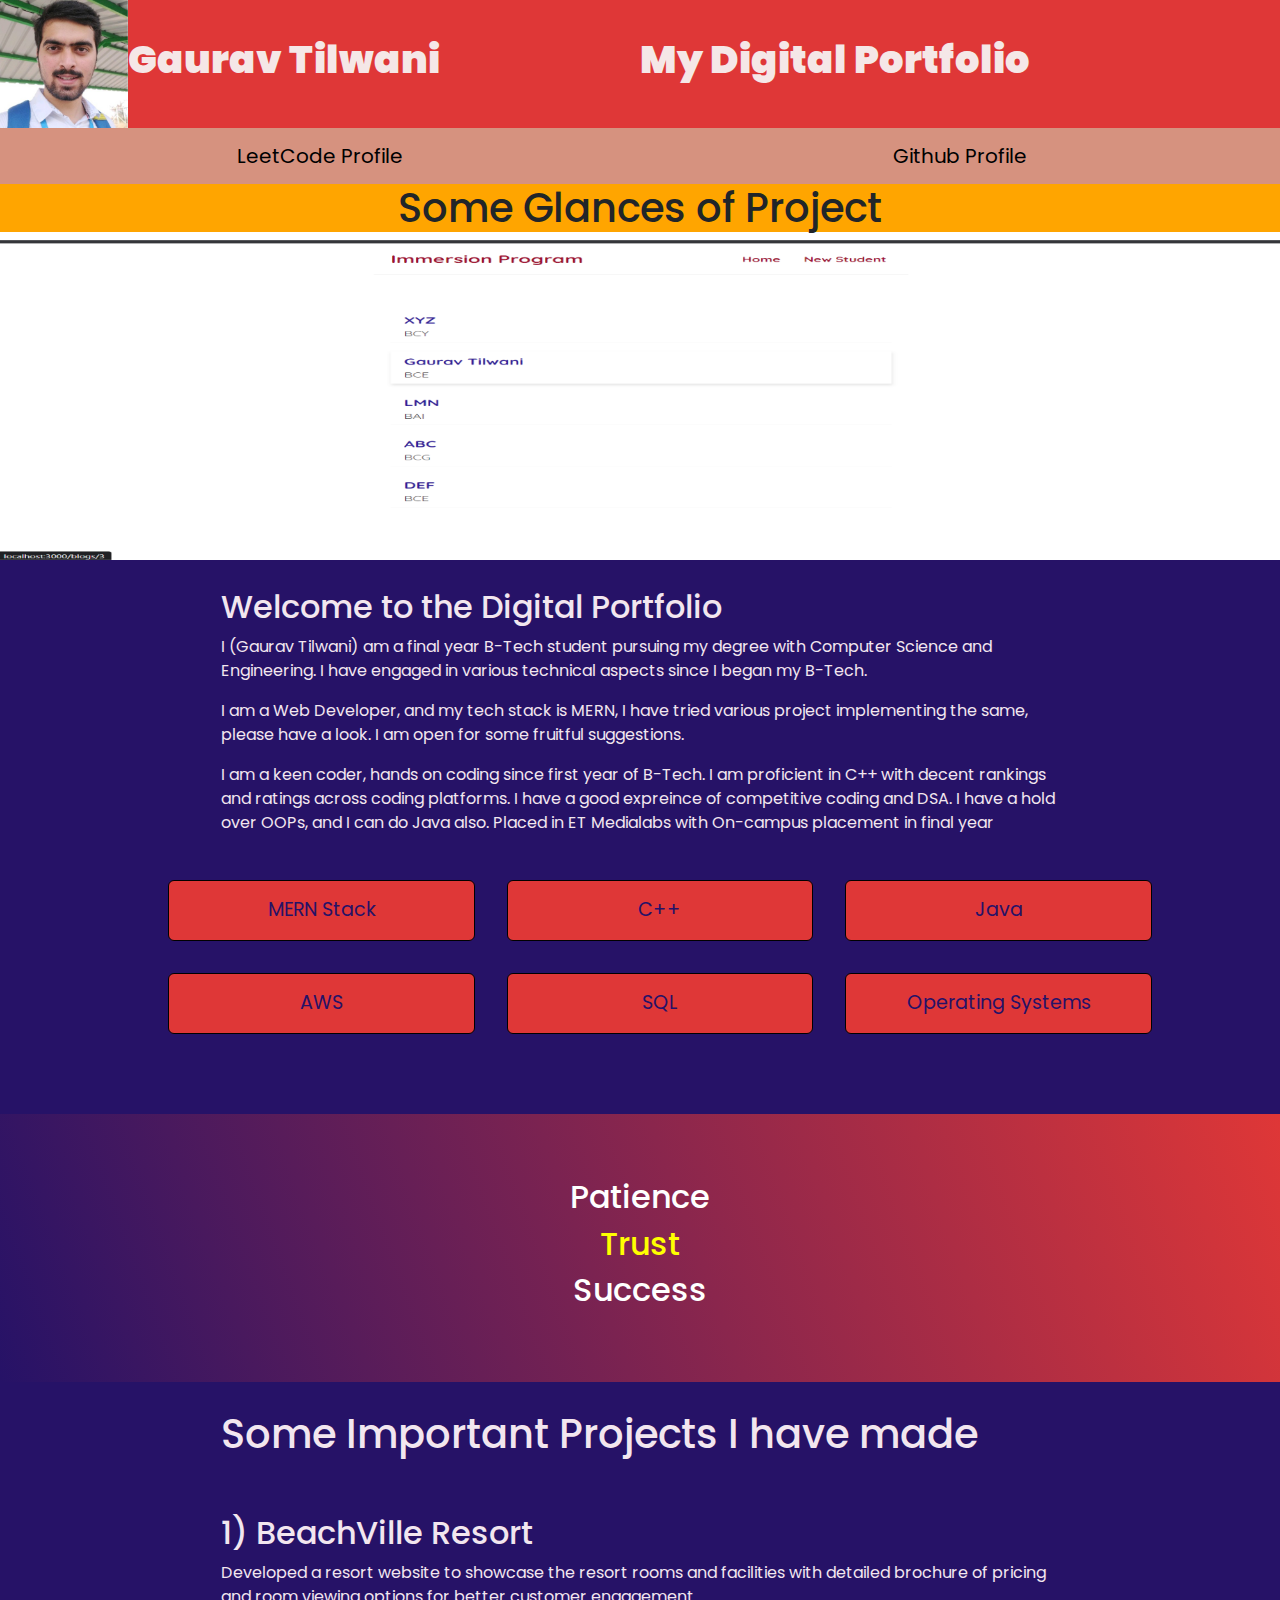
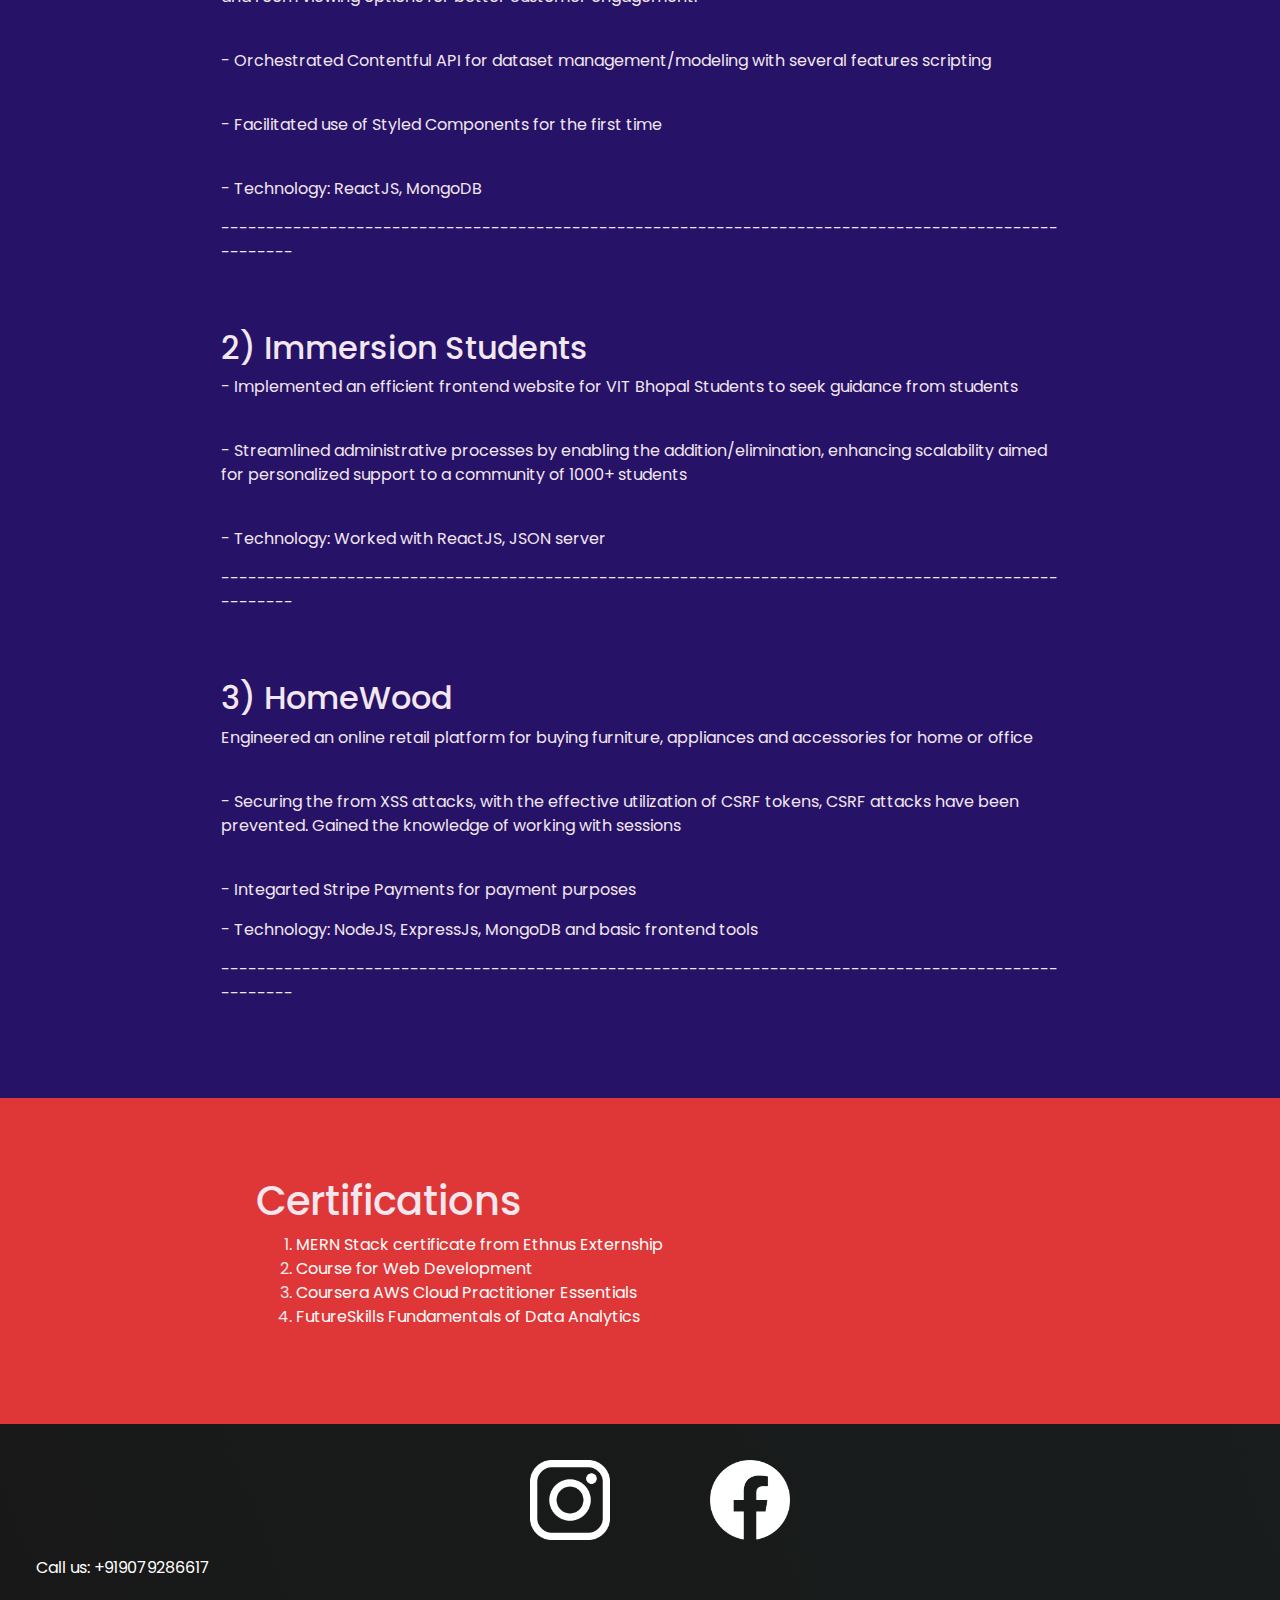
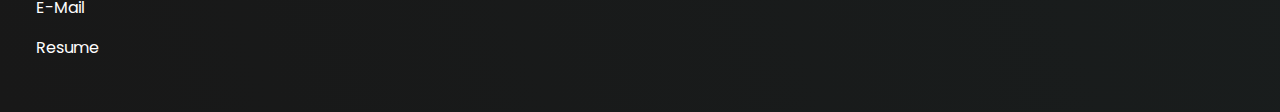
<file: index.html>
<!DOCTYPE html>
<html lang="en">
<head>
    <meta charset="UTF-8">
    <meta http-equiv="X-UA-Compatible" content="IE=edge">
    <meta name="viewport" content="width=device-width, initial-scale=1.0">
    <title>Gaurav Tilwani</title>
    <link rel="preconnect" href="https://fonts.googleapis.com"><link rel="preconnect" href="https://fonts.gstatic.com" crossorigin><link href="https://fonts.googleapis.com/css2?family=Poppins:wght@300;400&display=swap" rel="stylesheet">
    <link rel="stylesheet" href="https://cdn.jsdelivr.net/npm/bootstrap@4.3.1/dist/css/bootstrap.min.css" integrity="sha384-ggOyR0iXCbMQv3Xipma34MD+dH/1fQ784/j6cY/iJTQUOhcWr7x9JvoRxT2MZw1T" crossorigin="anonymous">
    <link rel="stylesheet" href="./styles/login.css">
    <link rel="stylesheet" href="./styles/shared.css"> 
    <script src="https://code.jquery.com/jquery-3.3.1.slim.min.js" integrity="sha384-q8i/X+965DzO0rT7abK41JStQIAqVgRVzpbzo5smXKp4YfRvH+8abtTE1Pi6jizo" crossorigin="anonymous"></script>
    <script src="https://cdn.jsdelivr.net/npm/popper.js@1.14.7/dist/umd/popper.min.js" integrity="sha384-UO2eT0CpHqdSJQ6hJty5KVphtPhzWj9WO1clHTMGa3JDZwrnQq4sF86dIHNDz0W1" crossorigin="anonymous"></script>
    <script src="https://cdn.jsdelivr.net/npm/bootstrap@4.3.1/dist/js/bootstrap.min.js" integrity="sha384-JjSmVgyd0p3pXB1rRibZUAYoIIy6OrQ6VrjIEaFf/nJGzIxFDsf4x0xIM+B07jRM" crossorigin="anonymous"></script> 
</head>
<body>
    <header id="headf">
        <div class="hdiv">
            <img src="./image/git.jpg" height="10%"  alt="symbol">
            <h1>Gaurav Tilwani</h1>
        </div>

        <div class="hdiv">
            <h1>My Digital Portfolio</h1>
        </div>
    </header>
    <section>
        <ul id="selection">
            <li class="it"><a href="https://leetcode.com/tilwanigaurav8/" target="_blank">LeetCode Profile</a></li>
            <li class="it"><a href="https://github.com/tilwanigaurav8" target="_blank">Github Profile</a></li>
        </ul>
        <h1 style="background-color: orange;">Some Glances of Project</h1>
    </section>

    <div id="carouselExampleControls" class="carousel slide" data-ride="carousel">
        <div class="carousel-inner">
          <div class="carousel-item active">
            <img class="d-block w-100" src="./image/imm.png" style="width: 16rem;height: 20rem;" alt="First slide">
          </div>
          <div class="carousel-item">
            <img class="d-block w-100" src="./image/bmb.png" style="width: 16rem;height: 20rem;" alt="Second slide">
          </div>
          <div class="carousel-item">
            <img class="d-block w-100" src="./image/rr.png" style="width: 16rem;height: 20rem;" alt="Third slide">
          </div>
        </div>
        <a class="carousel-control-prev" href="#carouselExampleControls" role="button" data-slide="prev">
          <span class="carousel-control-prev-icon" aria-hidden="true"></span>
          <span class="sr-only">Previous</span>
        </a>
        <a class="carousel-control-next" href="#carouselExampleControls" role="button" data-slide="next">
          <span class="carousel-control-next-icon" aria-hidden="true"></span>
          <span class="sr-only">Next</span>
        </a>
    </div>

    <div class="backg">
      <div class="info">
        <h2>Welcome to the Digital Portfolio</h2>
        <p>I (Gaurav Tilwani) am a final year B-Tech student pursuing my degree with Computer Science and Engineering. I have engaged in various technical aspects since I began my B-Tech.</p>
        <p>I am a Web Developer, and my tech stack is MERN, I have tried various project implementing the same, please have a look. I am open for some fruitful suggestions.</p>
        <p>I am a keen coder, hands on coding since first year of B-Tech. I am proficient in C++ with decent rankings and ratings across coding platforms. I have a good expreince of competitive coding and DSA. I have a hold over OOPs, and I can do Java also. Placed in ET Medialabs with On-campus placement in final year</p>
      </div> 

      <div id="cards">
        <ul id="services">
          <li>MERN Stack</li>
          <li>C++</li>
          <li>Java</li>
          <li>AWS</li>
          <li>SQL</li>
          <li>Operating Systems</li>
        </ul>
      </div>
    </div>
    <div id="bimg">
      <h2 style="color: white;">Patience</h2>
      <h2 style="color: yellow;">Trust</h2>
      <h2 style="color: white;">Success</h2>
    </div>

    <div class="backg">
      
      <div class="info">
        <h1>Some Important Projects I have made</h1>
        <br>
        <br>
        <h2>1) BeachVille Resort</h2>
        <p>Developed a resort website to showcase the resort rooms and facilities with detailed brochure of
          pricing and room viewing options for better customer engagement.</p><br>
        <p>- Orchestrated Contentful API for dataset management/modeling with several features scripting</p><br>
        <p>- Facilitated use of Styled Components for the first time</p><br>
        <p> - Technology: ReactJS, MongoDB</p>

        <p>-----------------------------------------------------------------------------------------------------</p><br><br>

        <h2>2) Immersion Students</h2>
        
        <p>- Implemented an efficient frontend website for VIT Bhopal Students to seek guidance from students</p><br>
        <p>- Streamlined administrative processes by enabling the addition/elimination, enhancing scalability aimed for personalized support to a community of 1000+ students</p><br>
        <p> - Technology: Worked with ReactJS, JSON server</p>
        <p>-----------------------------------------------------------------------------------------------------</p><br><br>

        <h2>3) HomeWood</h2>
        
        <p>Engineered an online retail platform for buying furniture, appliances and accessories for home or office</p><br>
        <p>- Securing the from XSS attacks, with the effective utilization of CSRF tokens, CSRF attacks have been prevented. Gained the knowledge of working with sessions</p><br>
        <p> - Integarted Stripe Payments for payment purposes</p>
        <p> - Technology: NodeJS, ExpressJs, MongoDB and basic frontend tools</p>
        <p>-----------------------------------------------------------------------------------------------------</p><br><br>
      </div>
    </div>

    <div class="backg2">
      <div class="info">
        <h1 >Certifications</h1>
        <ol type="1" class="cert">
          <li><a href="https://drive.google.com/file/d/1ohMUcqjm9uOLqUnBYabDtdvPj0eLyqdF/view?usp=sharing" target="_blank">MERN Stack certificate from Ethnus Externship</a></li>
          <li><a href="https://drive.google.com/file/d/1wusgNpQHNUR6LZ0AzJbqx2tdIhwmfkRk/view?usp=sharing" target="_blank">Course for Web Development</a> </li>
          <li><a href="https://drive.google.com/file/d/16HkyVl8CDCTU40d97wm0bQQYMMJY4fPk/view?usp=sharing" target="_blank">Coursera AWS Cloud Practitioner Essentials</a></li>
          <li><a href="https://drive.google.com/file/d/15x3vQtOLRWhAidpxsHSFkV9QGiI31SZ7/view?usp=sharing" target="_blank">FutureSkills Fundamentals of Data Analytics</a></li>
        </ol>
      </div>
    </div>

    <footer style="background-color: black;">
        <ul style="box-sizing: border-box;">
            <li>
                <a href="https://www.instagram.com/tilwanigaurav8/"><img src="./image/insta.png" alt="insta logo"></a>
            </li>
            <li>
                <a href=><img src="./image/facebook.png" alt="meta logo"></a>
            </li>
        </ul>
        <p style="color: white;">Call us: +919079286617</p>
        <p class="h"><a href="mailto:tilwanigaurav8@gmail.com" target="_blank">E-Mail</a></p>
        <p class="h"><a href="https://drive.google.com/file/d/142ch241IaWQWuRKsAx47nFYjw9X57LPB/view?usp=sharing" target="_blank">Resume</a></p>
    </footer>

    
</body></html>
</file>
<file: styles/login.css>
section{
    width: 100%;
}

#selection{
    list-style-type: none;
    display: grid;
    grid-template-columns: 1fr 1fr ;
    text-align: center;
    padding: 0;
    margin-bottom: 0;
    background-color: white;
}
.it{
    padding: 2% 2%;
    box-sizing: border-box;
    font-size: 1.25rem;
    background-color: rgb(214, 146, 127);
}
.it:hover{
    background-color: blueviolet;
}
.it:hover>a{
    color: white;
}
.it>a{
    color: black;
}
.it>a:hover{
    text-decoration: none;
    color: rgb(217, 186, 63);
}
#carouselExampleControls{
    width: 100%;
}
.carousel-inner{
    height: 100%;
}
.carousel-item>img{
    height: 100%;
}
.carousel-item :active{
    height: 100%
}
.backg{
    color: rgb(242, 230, 239);
    width: 100%;
    background-color: rgb(38, 18, 103);
}

.backg2{
    background-color: rgb(223, 55, 55);
    padding: 50px;

}

.cert li:hover{
    color:yellow;
}
.cert a:hover{
    color:yellow;
}
.end{
    background-color: rgb(195, 72, 72);
    height: 5%;
}
.h p:hover{

    color: yellow;
}
.h a:hover{

    color: yellow;
}
.info{
    width: 70%;
    margin-left: 15%;
    margin-right: 15%;
    padding: 1.8rem;
    box-sizing: border-box;
    font-family: 'Poppins',sans-serif;
    color: rgb(242, 230, 239);
}
#info h2{
    text-align: center;
    font-weight: bold;
}
#cards{
    padding-left: 10%;
    padding-right: 10%;
    align-items: center;
    padding-bottom: 5%;
}
#services{
    list-style-type: none;
    display: grid;
    grid-template-columns: 1fr 1fr 1fr;
    gap: 2rem;
}
#services li{
    padding: 5%;
    text-align: center;
    border:1px solid black;
    border-radius: 6px;
    background-color:  rgb(223, 55, 55);
    font-size: 1.2rem;
}
#services li:hover{
    background-color: rgb(214, 146, 127);
}
#services li:hover,a{
    color: white;
}
#services,a:hover{
    color:rgb(38, 18, 103);
    text-decoration: none;
}
#bimg{
    background: linear-gradient(70deg,rgb(38, 18, 103),rgb(223, 55, 55));
    padding: 5%;
    text-align: center;
    font-size: 100%;
}

section{
    text-align: center;
}
</file>
<file: styles/shared.css>
body{
    width: 100%;
    height: fit-content;
    margin: 0;
    font-family: 'Poppins',sans-serif;
}
header{
    background-color: rgb(223, 55, 55);
    display: flex;
    flex-wrap: nowrap;
    flex-direction: row;
    justify-content: space-around;
    align-items: center;
    font-size: 200%;
}

.hdiv{
    width: 100%;
    height: 100%;
    height: fit-content;
    display: flex;
    flex-wrap: nowrap;
    flex-direction: row;
    justify-content:left;
    align-items: center;
    font-weight: bolder;
}
.hdiv>h1{
    color: rgb(245, 231, 231);
    font-size: 120%;
    font-weight: bolder;
}
.hdiv>img{
    height: 100%;
    width: 20%;
}
footer{
    background: linear-gradient(70deg,rgb(24,24,24),rgb(25,29,29));
    padding: 36px;
}

footer ul{
    display: flex;
    list-style: none;
    justify-content: center;
}
footer li{
    height: 80px;
    width:80px;
    margin:0 50px;
}
footer img{
    width: 100%;
    height: 100%;
}
</file>
